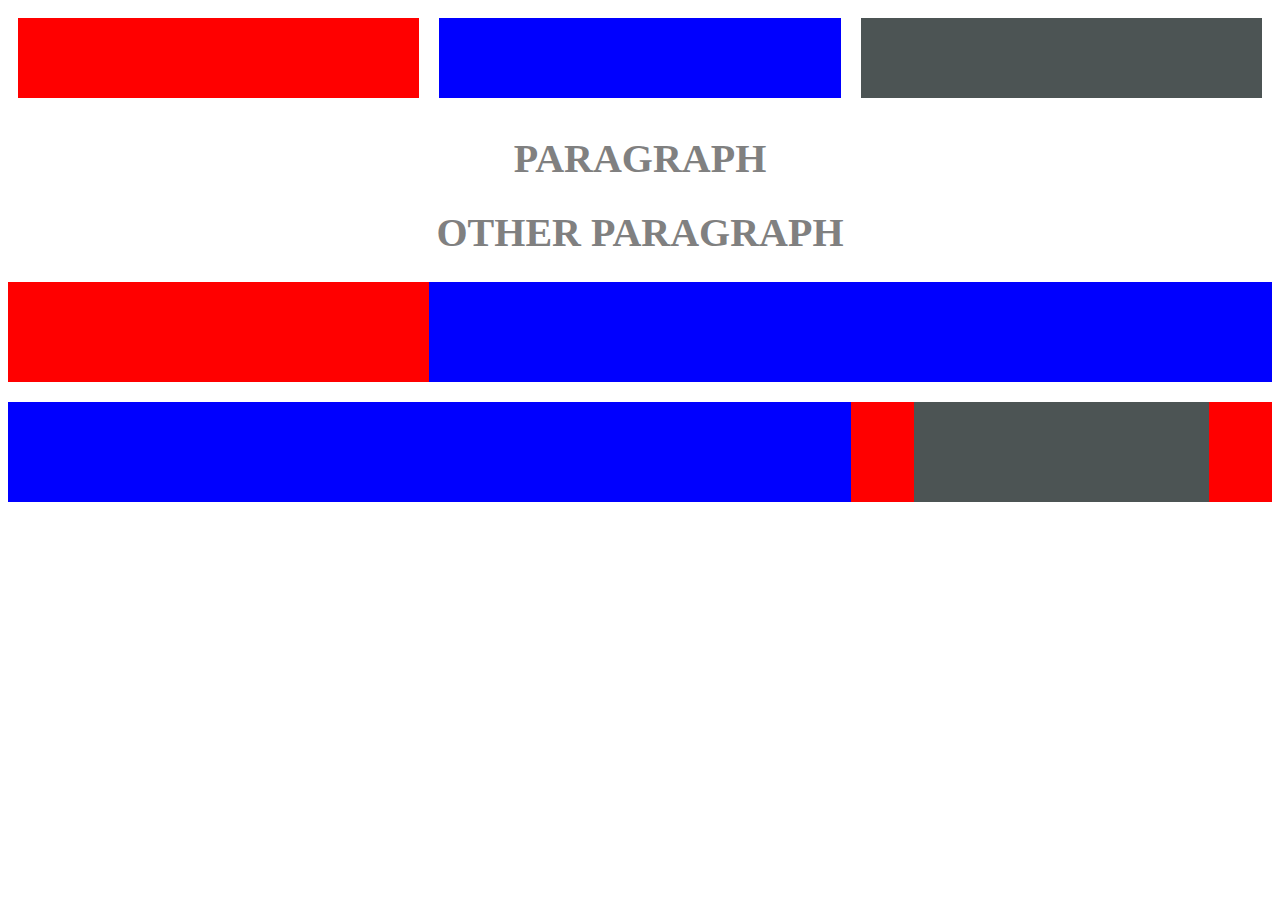
<file: first/index.html>
<!DOCTYPE html>
<html lang="en">
<head>
  <meta charset="UTF-8">
  <meta name="viewport" content="width=device-width, initial-scale=1.0">
  <meta http-equiv="X-UA-Compatible" content="ie=edge">
  <link rel="stylesheet" href="./main.css">
  <title>Document</title>
</head>
<body>
<section class='top'>
  <div class='topbox1'></div>
  <div class='topbox2'></div>
  <div class='topbox3'></div>
</section>
<h1>
  PARAGRAPH
</h1>
<h1>
  OTHER PARAGRAPH
</h1>
<section class='mid'>
<div class='midbox1'></div>
<div class='midbox2'></div>
</section>

<section class='bot'>
<div class='botbox1'></div>
<div class='botbox2'>
  <div class='botbox3'></div>
</div>
</section>



</body>
</html>
</file>
<file: first/main.css>
.top{
  width:100%;
  height: 100px;
  display: flex;
}
.topbox1{
  margin: 10px;
  display: flex;
  flex: 1;
  background: red;
}
.topbox2{
  margin: 10px;
  display: flex;
  flex: 1;
  background: blue;
}
.topbox3{
  margin: 10px;
  display: flex;
  flex: 1;
  background: #4C5454;
}
h1{
  color: grey;
  font-size: 40px;
  text-align: center;
}
.mid{
  width:100%;
  height: 100px;
  display: flex;
}
.midbox1{
  display: flex;
  flex: 1;
  background: red;
}
.midbox2{
  display: flex;
  flex: 2;
  background: blue;
}
.bot{
  margin-top: 20px;
  width:100%;
  height: 100px;
  display: flex;
}
.botbox1{
  display: flex;
  flex: 2;
  background: blue;
}
.botbox2{
  display: flex;
  flex: 1;
  background: red;
}
.botbox3{
  display: flex;
  margin-left: 15%;
  width: 70%;
  background: #4C5454;
}
</file>
